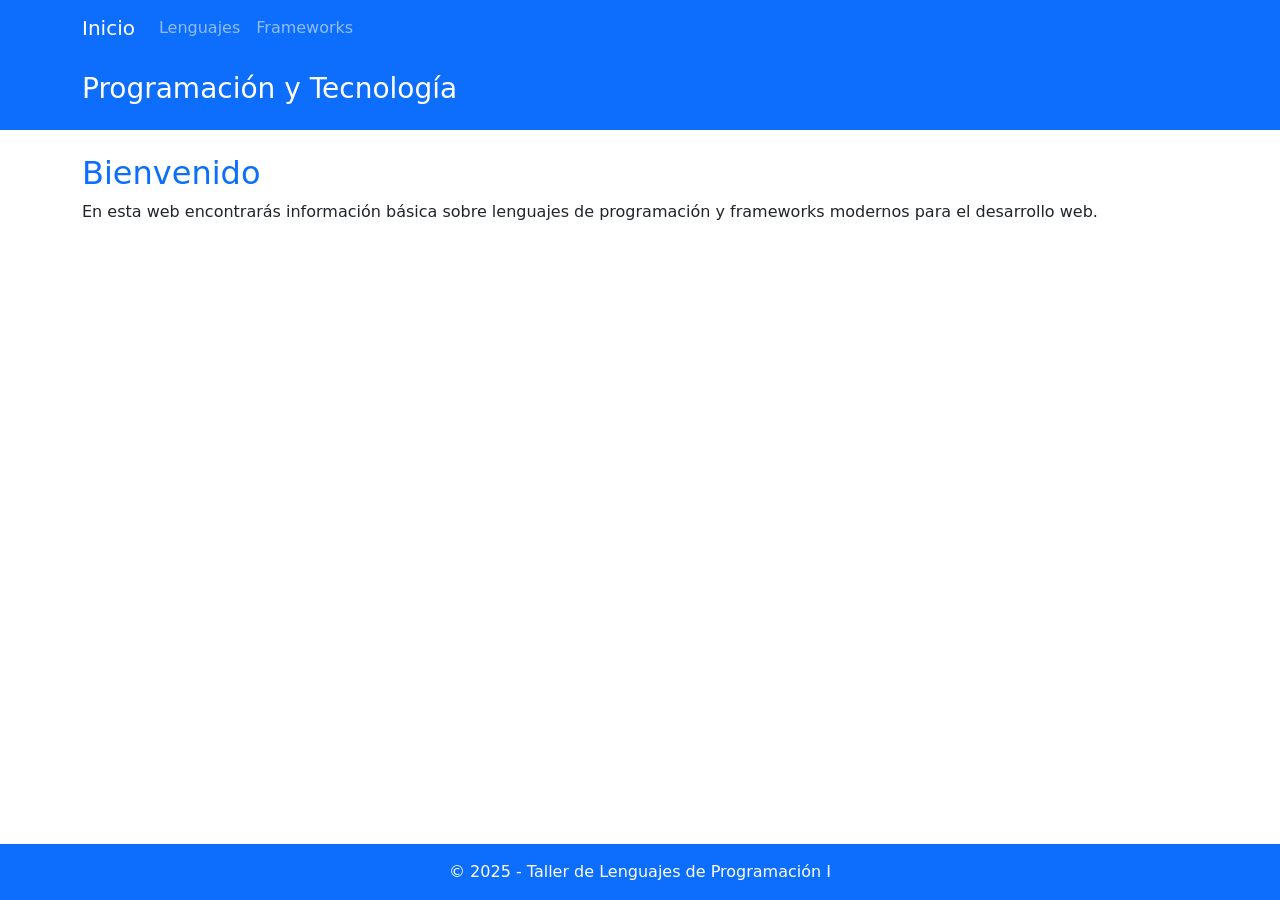
<file: recuperatorio-primer-parcial/index.html>
<!DOCTYPE html>
<html lang="es">
  <head>
    <meta charset="UTF-8" />
    <meta name="viewport" content="width=device-width, initial-scale=1" />
    <title>Inicio | Programación</title>
    <!-- Bootstrap 5 CSS -->
    <link
      href="https://cdn.jsdelivr.net/npm/bootstrap@5.3.7/dist/css/bootstrap.min.css"
      rel="stylesheet"
    />
    <!-- Estilos personalizados -->
    <link rel="stylesheet" href="assets/css/index.css" />
  </head>
  <body class="d-flex flex-column min-vh-100">
  

    <!-- Barra de navegación -->
    <nav class="navbar navbar-expand-lg navbar-dark bg-primary">
      <div class="container">
        <a class="navbar-brand" href="index.html">Inicio</a>
        <div class="collapse navbar-collapse">
          <ul class="navbar-nav">
            <li class="nav-item">
              <a class="nav-link" href="lenguajes.html">Lenguajes</a>
            </li>
            <li class="nav-item">
              <a class="nav-link" href="frameworks.html">Frameworks</a>
            </li>
          </ul>
        </div>
      </div>
    </nav>
      <!-- Header principal -->
    <header class="bg-primary text-white p-3">
      <div class="container">
        <h1 class="h3">Programación y Tecnología</h1>
      </div>
    </header>

    <!-- Contenido principal -->
    <main class="container py-4">
      <section>
        <h2>Bienvenido</h2>
        <p>
          En esta web encontrarás información básica sobre lenguajes de
          programación y frameworks modernos para el desarrollo web.
        </p>
      </section>
    </main>

    <!-- Pie de página -->
    <footer class="bg-primary text-white text-center p-3 mt-auto">
      <p class="mb-0">© 2025 - Taller de Lenguajes de Programación I</p>
    </footer>

    <!-- Bootstrap 5 -->
    <script src="https://cdn.jsdelivr.net/npm/bootstrap@5.3.7/dist/js/bootstrap.bundle.min.js"></script>
  </body>
</html>
</file>
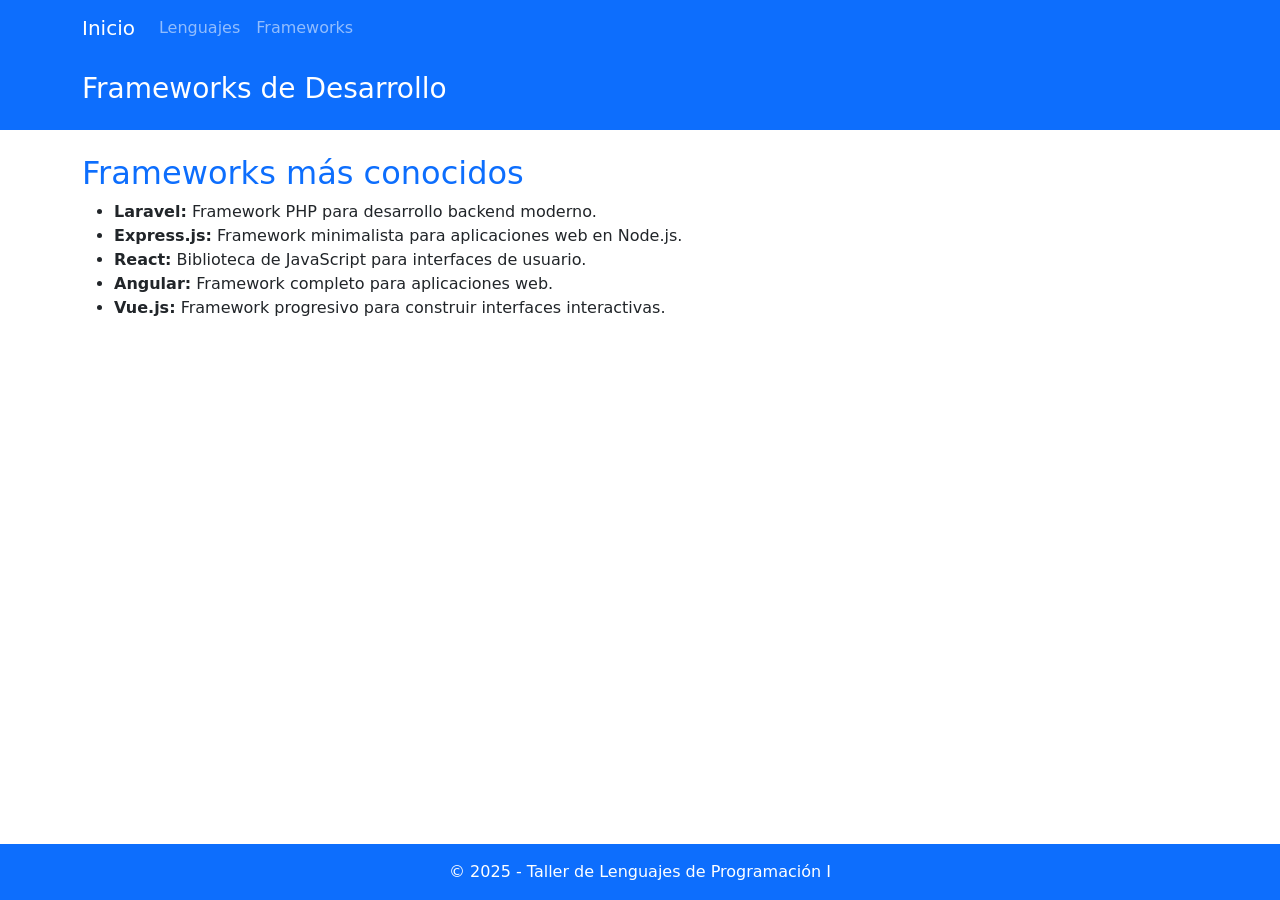
<file: recuperatorio-primer-parcial/frameworks.html>
<!DOCTYPE html>
<html lang="es">
  <head>
    <meta charset="UTF-8" />
    <meta name="viewport" content="width=device-width, initial-scale=1" />
    <title>Frameworks | Programación</title>
    <!-- Bootstrap 5 CSS -->
    <link
      href="https://cdn.jsdelivr.net/npm/bootstrap@5.3.0/dist/css/bootstrap.min.css"
      rel="stylesheet"
    />
    <!-- Estilos personalizados -->
    <link rel="stylesheet" href="assets/css/frameworks.css" />
  </head>
  <body class="d-flex flex-column min-vh-100">
   
    <!-- Barra de navegación -->
    <nav class="navbar navbar-expand-lg navbar-dark bg-primary">
      <div class="container">
        <a class="navbar-brand" href="index.html">Inicio</a>
        <div class="collapse navbar-collapse">
          <ul class="navbar-nav">
            <li class="nav-item">
              <a class="nav-link" href="languajes.html">Lenguajes</a>
            </li>
            <li class="nav-item">
              <a class="nav-link" href="frameworks.html">Frameworks</a>
            </li>
          </ul>
        </div>
      </div>
    </nav>
     <!-- Header principal -->
    <header class="bg-primary text-white p-3">
      <div class="container">
        <h1 class="h3">Frameworks de Desarrollo</h1>
      </div>
    </header>


    <!-- Contenido principal -->
    <main class="container py-4">
      <section>
        <h2>Frameworks más conocidos</h2>
        <ul>
          <li>
            <strong>Laravel:</strong> Framework PHP para desarrollo backend moderno.
          </li>
          <li>
            <strong>Express.js:</strong> Framework minimalista para aplicaciones web en Node.js.
          </li>
          <li>
            <strong>React:</strong> Biblioteca de JavaScript para interfaces de usuario.
          </li>
          <li>
            <strong>Angular:</strong> Framework completo para aplicaciones web.
          </li>
          <li>
            <strong>Vue.js:</strong> Framework progresivo para construir interfaces interactivas.
          </li>
        </ul>
      </section>
    </main>

    <!-- Pie de página -->
    <footer class="bg-primary text-white text-center p-3 mt-auto">
      <p class="mb-0">© 2025 - Taller de Lenguajes de Programación I</p>
    </footer>

    <!-- Bootstrap 5 JS  -->
    <script src="https://cdn.jsdelivr.net/npm/bootstrap@5.3.0/dist/js/bootstrap.bundle.min.js"></script>
  </body>
</html>
</file>
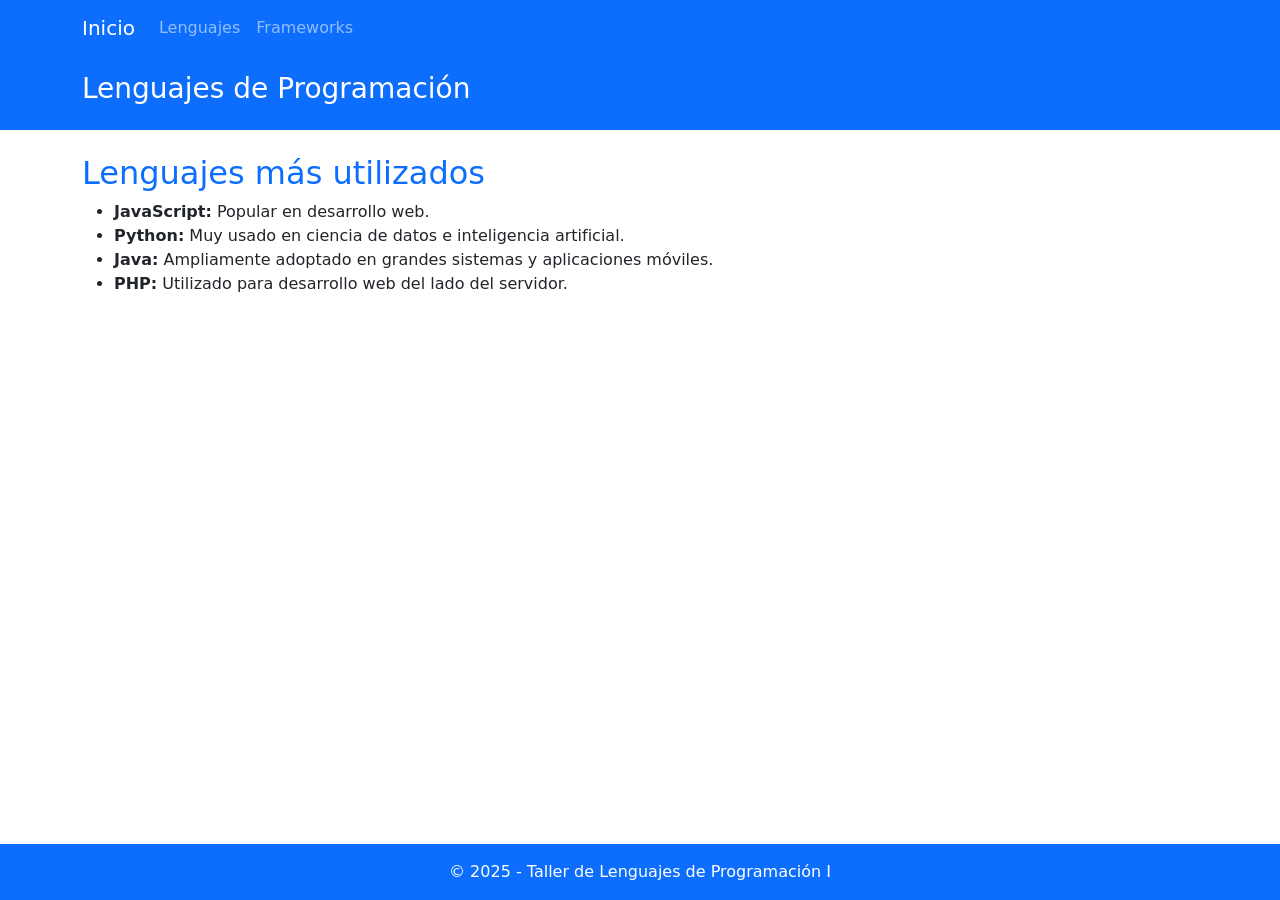
<file: recuperatorio-primer-parcial/lenguajes.html>
<!DOCTYPE html>
<html lang="es">
  <head>
    <meta charset="UTF-8" />
    <meta name="viewport" content="width=device-width, initial-scale=1" />
    <title>Lenguajes | Programación</title>
    <!-- Bootstrap 5 CSS -->
    <link
      href="https://cdn.jsdelivr.net/npm/bootstrap@5.3.7/dist/css/bootstrap.min.css"
      rel="stylesheet"
    />
    <!-- Estilos personalizados -->
    <link rel="stylesheet" href="assets/css/lenguajes.css" />
  </head>
  <body class="d-flex flex-column min-vh-100">
   

    <!-- Barra de navegación -->
    <nav class="navbar navbar-expand-lg navbar-dark bg-primary">
      <div class="container">
        <a class="navbar-brand" href="index.html">Inicio</a>
        <div class="collapse navbar-collapse">
          <ul class="navbar-nav">
            <li class="nav-item">
              <a class="nav-link" href="lenguajes.html">Lenguajes</a>
            </li>
            <li class="nav-item">
              <a class="nav-link" href="frameworks.html">Frameworks</a>
            </li>
          </ul>
        </div>
      </div>
    </nav>
     <!-- Header principal -->
    <header class="bg-primary text-white p-3">
      <div class="container">
        <h1 class="h3">Lenguajes de Programación</h1>
      </div>
    </header>

    <!-- Contenido principal -->
    <main class="container py-4">
      <section>
        <h2>Lenguajes más utilizados</h2>
        <ul>
          <li><strong>JavaScript:</strong> Popular en desarrollo web.</li>
          <li>
            <strong>Python:</strong> Muy usado en ciencia de datos e inteligencia artificial.
          </li>
          <li>
            <strong>Java:</strong> Ampliamente adoptado en grandes sistemas y aplicaciones móviles.
          </li>
          <li>
            <strong>PHP:</strong> Utilizado para desarrollo web del lado del servidor.
          </li>
        </ul>
      </section>
    </main>

    <!-- Pie de página -->
    <footer class="bg-primary text-white text-center p-3 mt-auto">
      <p class="mb-0">© 2025 - Taller de Lenguajes de Programación I</p>
    </footer>

    <!-- Bootstrap 5  -->
    <script src="https://cdn.jsdelivr.net/npm/bootstrap@5.3.7/dist/js/bootstrap.bundle.min.js"></script>
  </body>
</html>
</file>
<file: recuperatorio-primer-parcial/assets/css/index.css>
header,
footer,
.navbar {
  background-color: #0d6efd;
}

.navbar .nav-link:hover {
  color: #084298 !important;
  background-color: transparent;
}

h2,
h3 {
  color: #0d6efd;
}
</file>
<file: recuperatorio-primer-parcial/assets/css/lenguajes.css>
header,
footer,
.navbar {
  background-color: #0d6efd;
}

.navbar .nav-link:hover {
  color: #084298 !important;
  background-color: transparent;
}

h2,
h3 {
  color: #0d6efd;
}
</file>
<file: recuperatorio-primer-parcial/assets/css/frameworks.css>
/* Aplica fondo azul Bootstrap para header, footer y navbar */
header,
footer,
.navbar {
  background-color: #0d6efd;
}


.navbar .nav-link:hover {
  color: #084298 !important;
  background-color: transparent; 
}

/* Títulos h2 y h3 con color azul Bootstrap */
h2,
h3 {
  color: #0d6efd;
}
</file>
